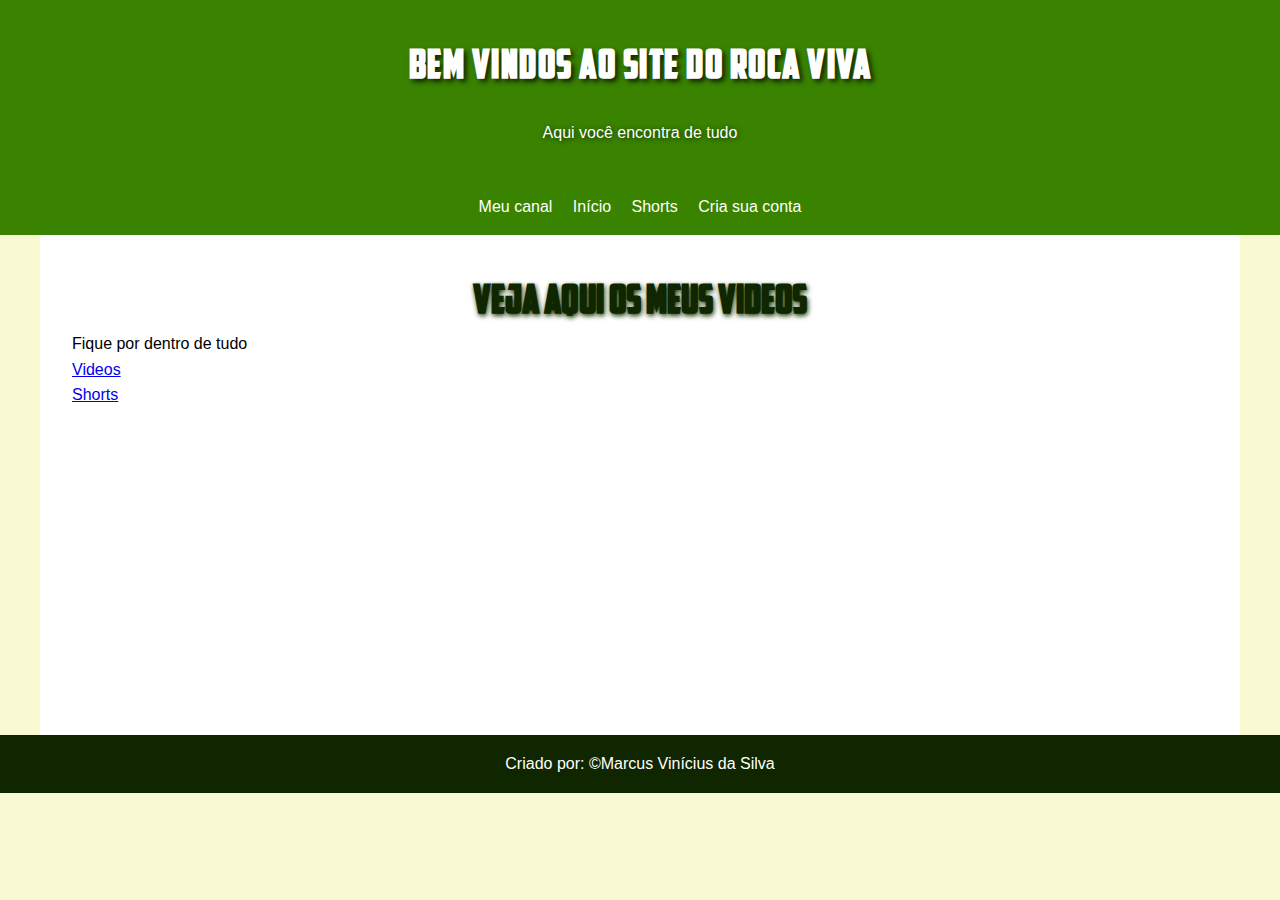
<file: index.html>
<!DOCTYPE html>
<html lang="pt-br">
<head>
    <meta charset="UTF-8">
    <meta name="viewport" content="width=device-width, initial-scale=1.0">
    <title>Roça Viva</title>
    <link rel="stylesheet" href="style.css">
</head>
<body>
    <header>
        <h1>Bem vindos ao site do Roca Viva</h1>
        <p>Aqui você encontra de tudo</p>
    </header>
    <nav>
        <a href="https://youtube.com/@rocaviva2024" target="_blank">Meu canal</a>
        <a href="index.html">Início</a>
        <a href="shorts.html">Shorts</a>
    <a href="conta.html">Cria sua conta</a>
    </nav>
    <main>
        <article>
            <h1>Veja aqui os meus videos</h1>
            <p>Fique por dentro de tudo</p>
            <div>
               <a href="#" class="videos">Videos</a>
               <div id="res"></div>
               <a href="#" class="shorts" id="shorts">Shorts</a>
            </div>
        </article>
    </main>
    <footer>
        <p>Criado por: &copy;Marcus Vinícius da Silva</p>
    </footer>
    <script src="script.js"></script>
</body>
</html>
</file>
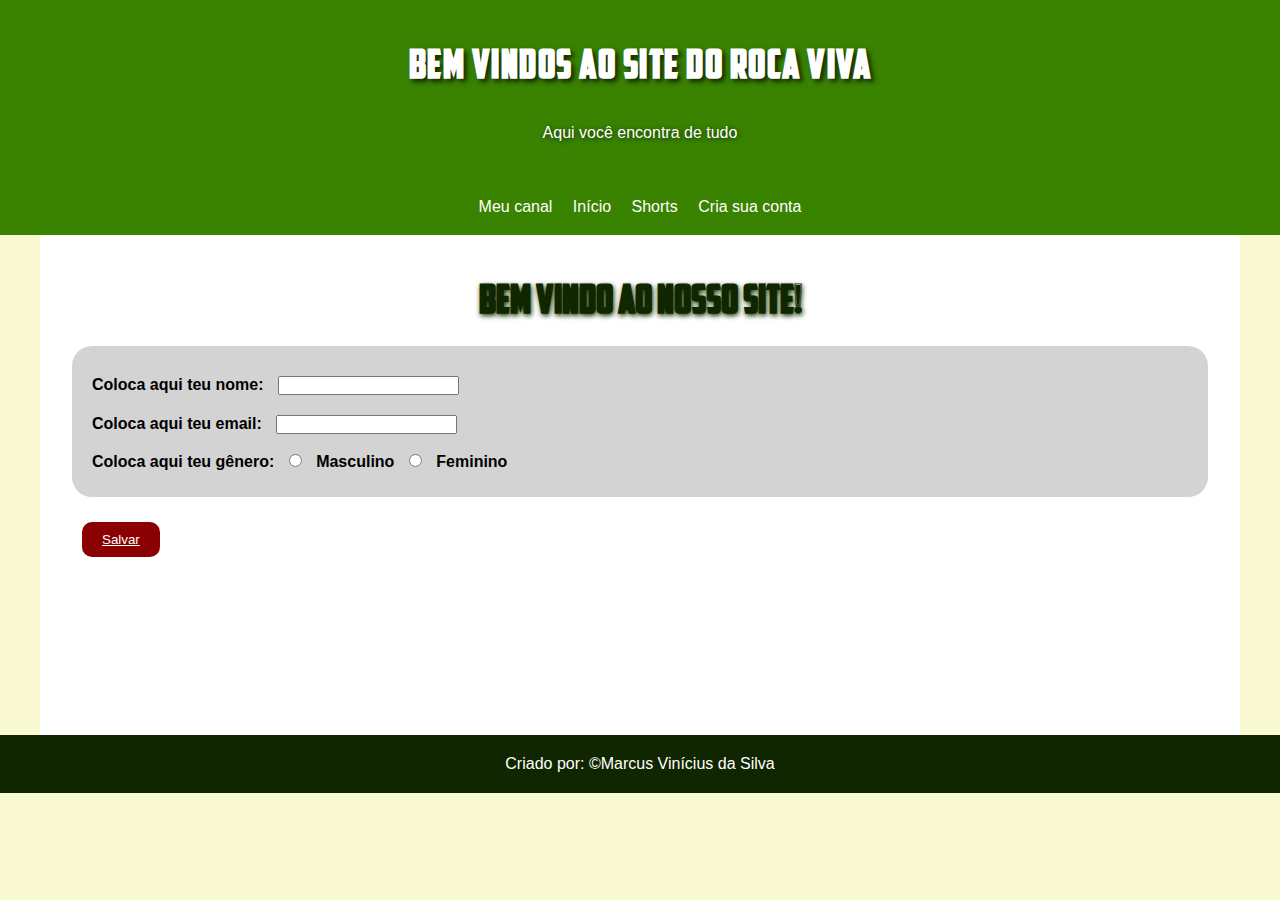
<file: conta.html>
<!DOCTYPE html>
<html lang="pt-br">
<head>
    <meta charset="UTF-8">
    <meta name="viewport" content="width=device-width, initial-scale=1.0">
    <title>Crie sua conta no Roça Viva</title>
    <link rel="stylesheet" href="style.css">
    <style>
        div#conta {
            background-color: lightgray;
            padding: 20px;
            border-radius: 20px;
            color: black;
            font-weight: bolder;
        }
        input {
            margin: 10px;
        }

        input#botao {
            background-color: darkred;
            color: white;
            border: none;
            text-decoration: underline;
            padding: 10px 20px;
            border-radius: 10px;
            text-align: center;
        }
    </style>
</head>
<body>
    <header>
        <h1>Bem vindos ao site do Roca Viva</h1>
        <p>Aqui você encontra de tudo</p>
    </header>
    <nav>
        <a href="https://youtube.com/@rocaviva2024" target="_blank">Meu canal</a>
        <a href="index.html">Início</a>
        <a href="shorts.html">Shorts</a>
    <a href="conta.html">Cria sua conta</a>
    </nav>
    <main>
        <article>
            <h1 style="margin-bottom: 15px;">Bem vindo ao nosso site!</h1>
            <div id="conta" style="margin-bottom: 15px;">
                <p>Coloca aqui teu nome: <input type="text" name="nome" id="nomedaconta"></p>

                <p>Coloca aqui teu email: <input type="email" name="email" id="emaildaconta"></p>

                <p>Coloca aqui teu gênero: <input type="radio" name="gen" id="masc">
                    <label for="masc">Masculino</label>
                    <input type="radio" name="gen" id="fem">
                    <label for="fem">Feminino</label></p>

                    
            </div>
            <input type="button" value="Salvar" id="botao" onclick="clicar()"></input>
            <br>
            <strong id="res"></strong>
        </article>
    </main>
    <footer>
        <p>Criado por: &copy;Marcus Vinícius da Silva</p>
    </footer>
    <script src="script.js"></script>
</body>
</html>
</file>
<file: style.css>
@charset "UTF-8";
@font-face {
    font-family: American;
    src: url(_fontes/American\ Captain.ttf);
}

* {
    margin: 0;
    padding: 0;
    box-sizing: border-box;
}

:root {
    --cor1: #102600;
    --cor2: #183700;
    --cor3: #2D6700;
    --cor4: #398300;
    --cor5: #398300;
}

body {
    background-color: lightgoldenrodyellow;
    font-family: Arial, Helvetica, sans-serif;
    line-height: 1.6;
}

header {
    background-color: var(--cor5);
    padding: 2rem;
    text-align: center;
}

header h1 {
    color: white;
    font-family: American;
    letter-spacing: 1.5px;
    font-size: 2.5rem;
    text-shadow: 3px 3px 5px var(--cor1);
    padding-bottom: 1.5rem;
}

header p {
    color: white;
    text-shadow: 1px 1px 5px #102600;
}

nav {
    background-color: var(--cor5);
    text-align: center;
    padding: 0.5rem;
}

nav a {
    color: white;
    text-decoration: none;
    padding: 0.5rem;
    display: inline-block;
}

nav a:hover {
    background-color: var(--cor2);
    border-radius: 5px 5px 0px 0px;
    color: lightblue;
    text-decoration: underline;
}

main {
    background-color: white;
    padding: 2rem;
    margin: 0 auto;
    max-width: 1200px;
    height: 500px;
}

article h1 {
    color: var(--cor1);
    font-family: American;
    text-align: center;
    font-size: 2.5rem;
    text-shadow: 1px 2px 5px var(--cor2);
}

footer {
    background-color: var(--cor1);
    color: white;
    text-align: center;
    padding: 1rem;
}



/* Responsividade */
@media (max-width: 768px) {
    header h1, article h1 {
        font-size: 2rem;
    }

    main {
        padding: 1rem;
    }

    nav a {
        padding: 0.3rem;
        font-size: 0.9rem;
    }
}

@media (max-width: 480px) {
    header h1, article h1 {
        font-size: 1.5rem;
    }

    main {
        padding: 0.5rem;
    }

    nav a {
        padding: 0.2rem;
        font-size: 0.8rem;
    }
}
</file>
